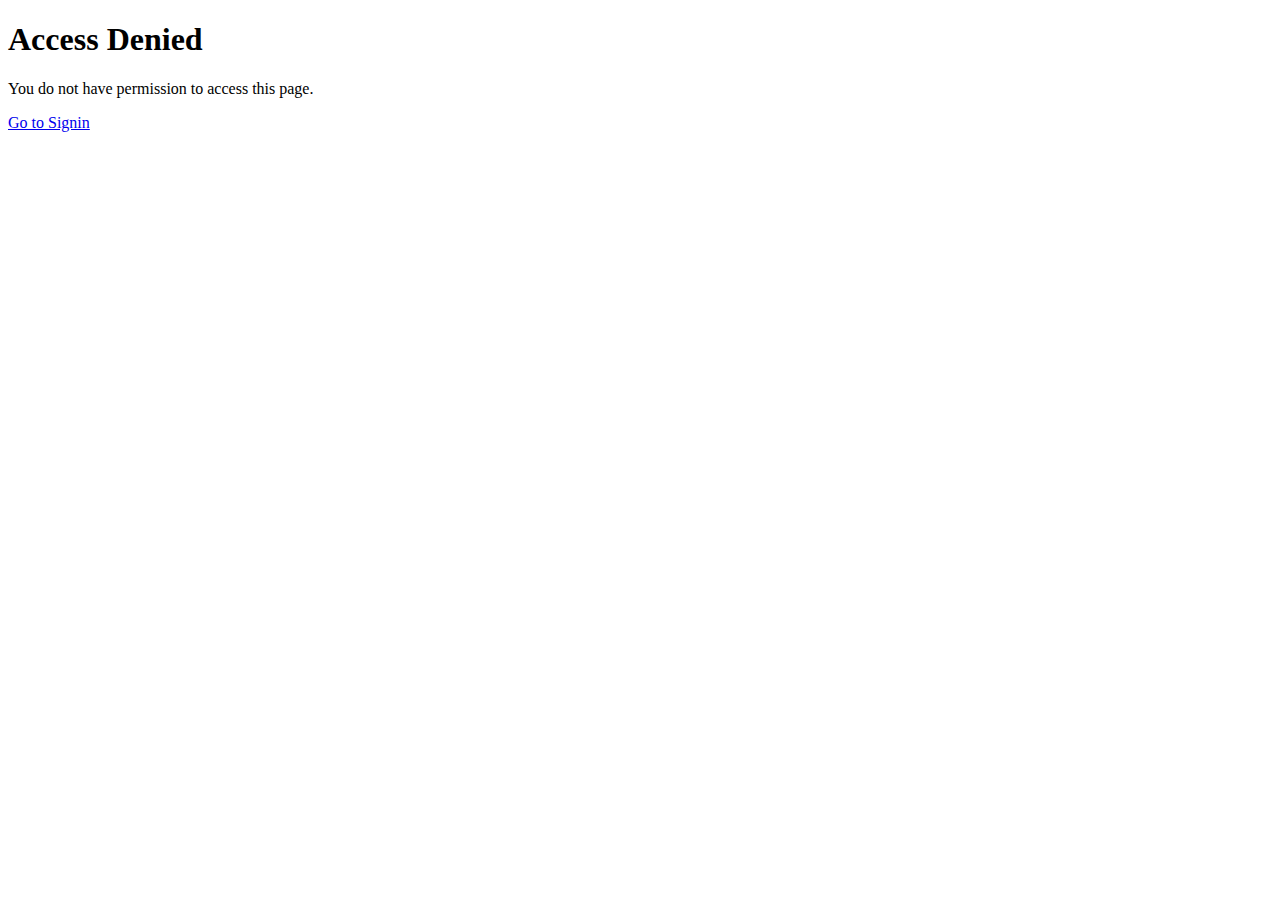
<file: SkillHive/src/main/resources/templates/access-denied.html>
<!DOCTYPE html>
<html xmlns:th="http://www.thymeleaf.org">
<head>
    <title>Access Denied</title>
</head>
<body>
    <h1>Access Denied</h1>
    <p>You do not have permission to access this page.</p>
    <a href="/signin">Go to Signin</a>
</body>
</html>
</file>
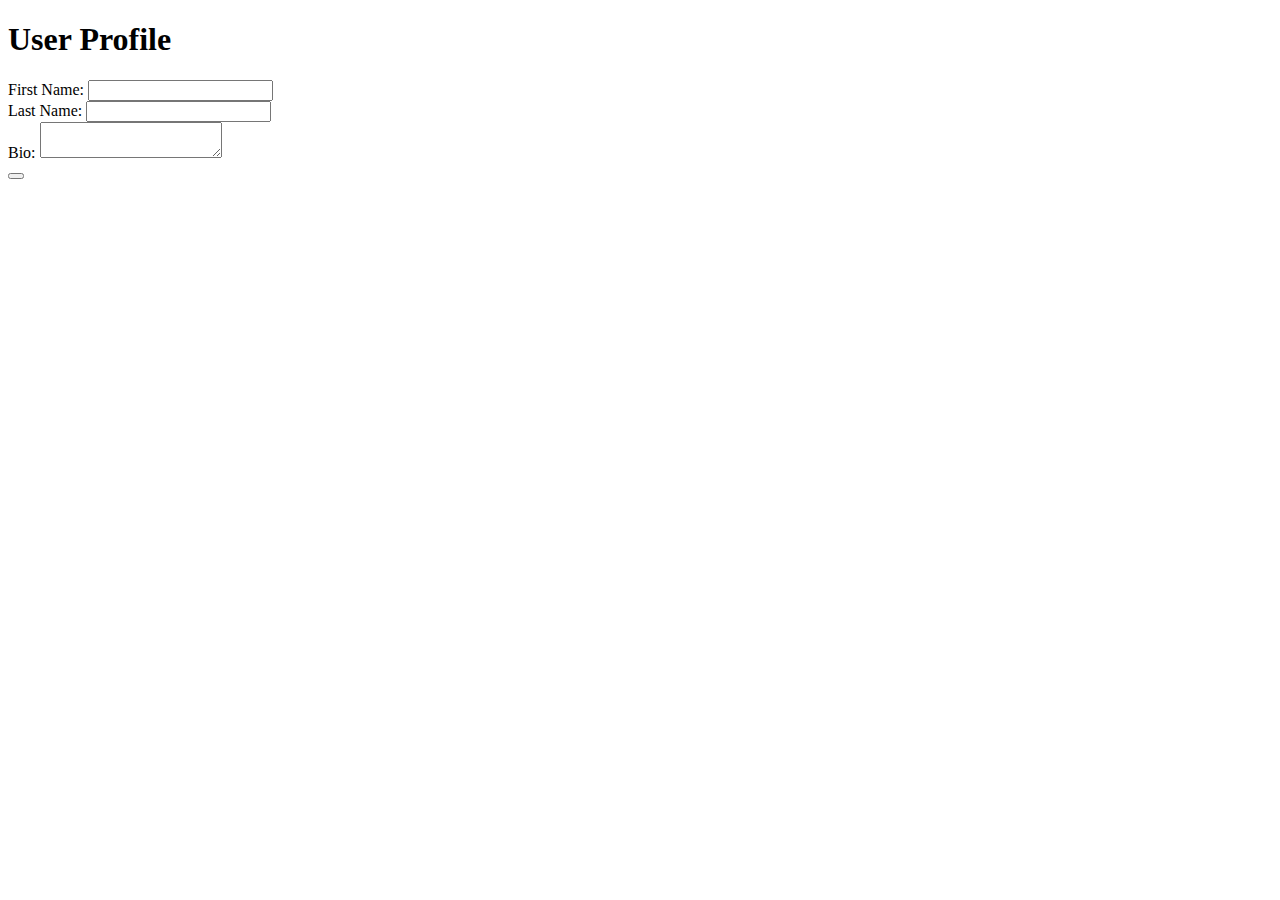
<file: SkillHive/src/main/resources/templates/userProfile.html>
<!DOCTYPE html>
<html xmlns:th="http://www.thymeleaf.org">
<head>
    <title>User Profile</title>
</head>
<body>

    <h1>User Profile</h1>

    <!-- Display profile details -->
    <form th:action="${isProfilePresent} ? '/profile/update' : '/profile/create'" th:object="${userProfile}" method="post">
        
        <label for="firstName">First Name:</label>
        <input type="text" id="firstName" th:field="*{firstName}" /><br/>

        <label for="lastName">Last Name:</label>
        <input type="text" id="lastName" th:field="*{lastName}" /><br/>

        <label for="bio">Bio:</label>
        <textarea id="bio" th:field="*{bio}"></textarea><br/>

        <!-- If profile exists, show 'Update' button, else show 'Create' button -->
        <button type="submit" th:text="${isProfilePresent} ? 'Update Profile' : 'Create Profile'"></button>
    </form>

</body>
</html>
</file>
